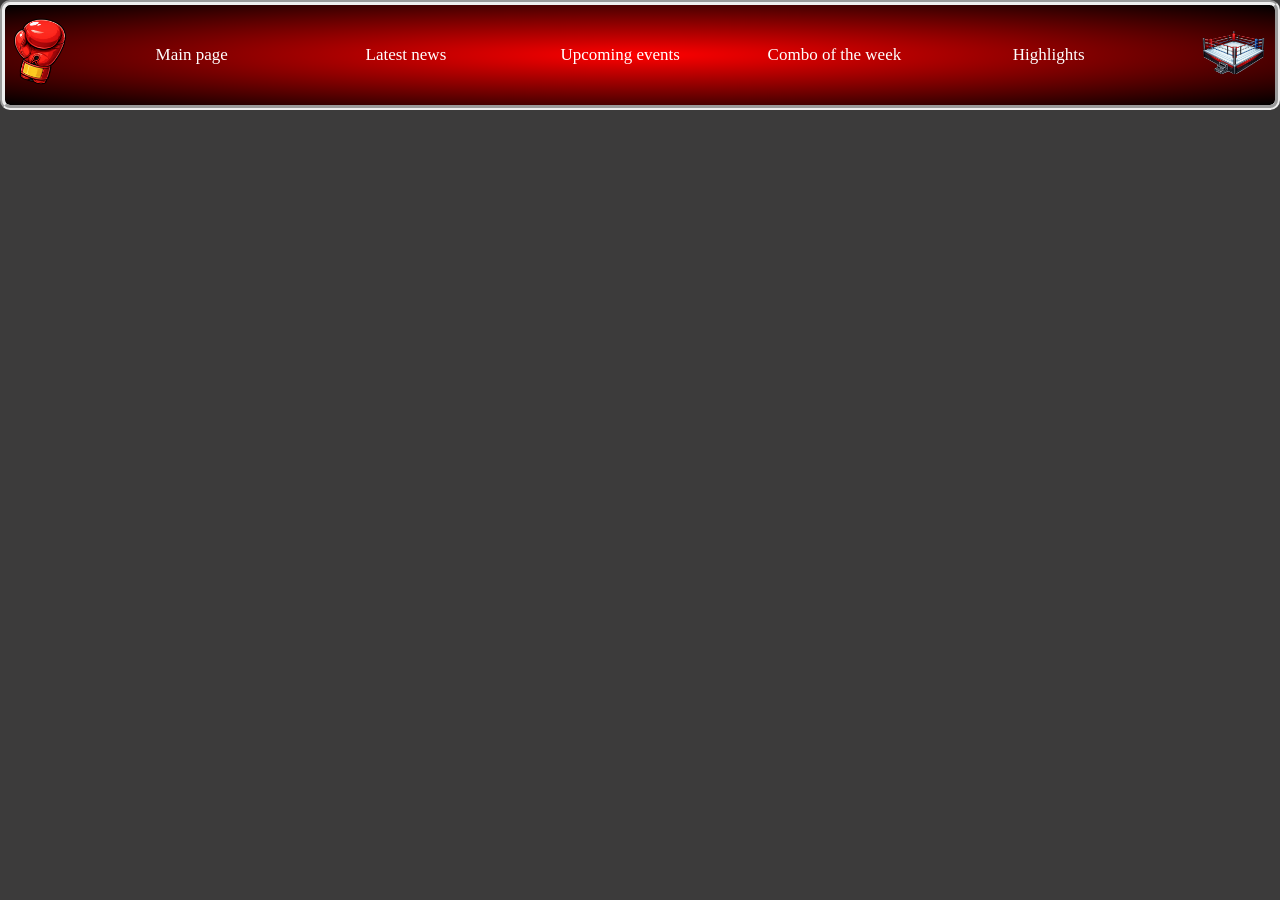
<file: index.html>
<!DOCTYPE html>
<html>
    <head>
        <title>GE Fight Hub</title>
        <link href="style.css" rel="stylesheet">
    </head>
    <body>
        <nav class = "menu">
            <img src="glove1.png"/>
            <ul>
                <li><a href = "index.html">Main page</a></li>
                <li><a href = "latest.html">Latest news</a></li>
                <li><a href = "events.html">Upcoming events</a></li>
                <li><a href = "combo.html">Combo of the week</a></li>
                <li><a href = "highlights.html">Highlights</a></li>
            </ul>
            <img src="ring.png" class = "ring"/>
        </nav>
        <section class="video.main">
        </section>
    </body>
</html>
</file>
<file: style.css>
body{
    background-color: rgb(60, 59, 59);
    
}
*{
    padding: 0;
    margin:0;
    box-sizing: border-box; 
}
.menu{
    border:5px groove;
    border-radius: 10px;
    font-size: 17px;
    font-family: fantasy;
    background: radial-gradient(ellipse, red, black);
    display: flex;
    align-items: center;
    gap: 15px;
    
}
img{
    max-width: 150px;
    max-height: 100px;
    width: auto;
    height: auto;
}
.ring{
    margin-left: auto;
    margin-right: 8px;
}
li{
    display: inline-block;
    text-align: center;
    width:210px;
    
    
    
    
}
a{
    color:white;
    text-decoration: none;
    
}
nav :hover{
    color: rgb(11, 11, 11);

}
</file>
